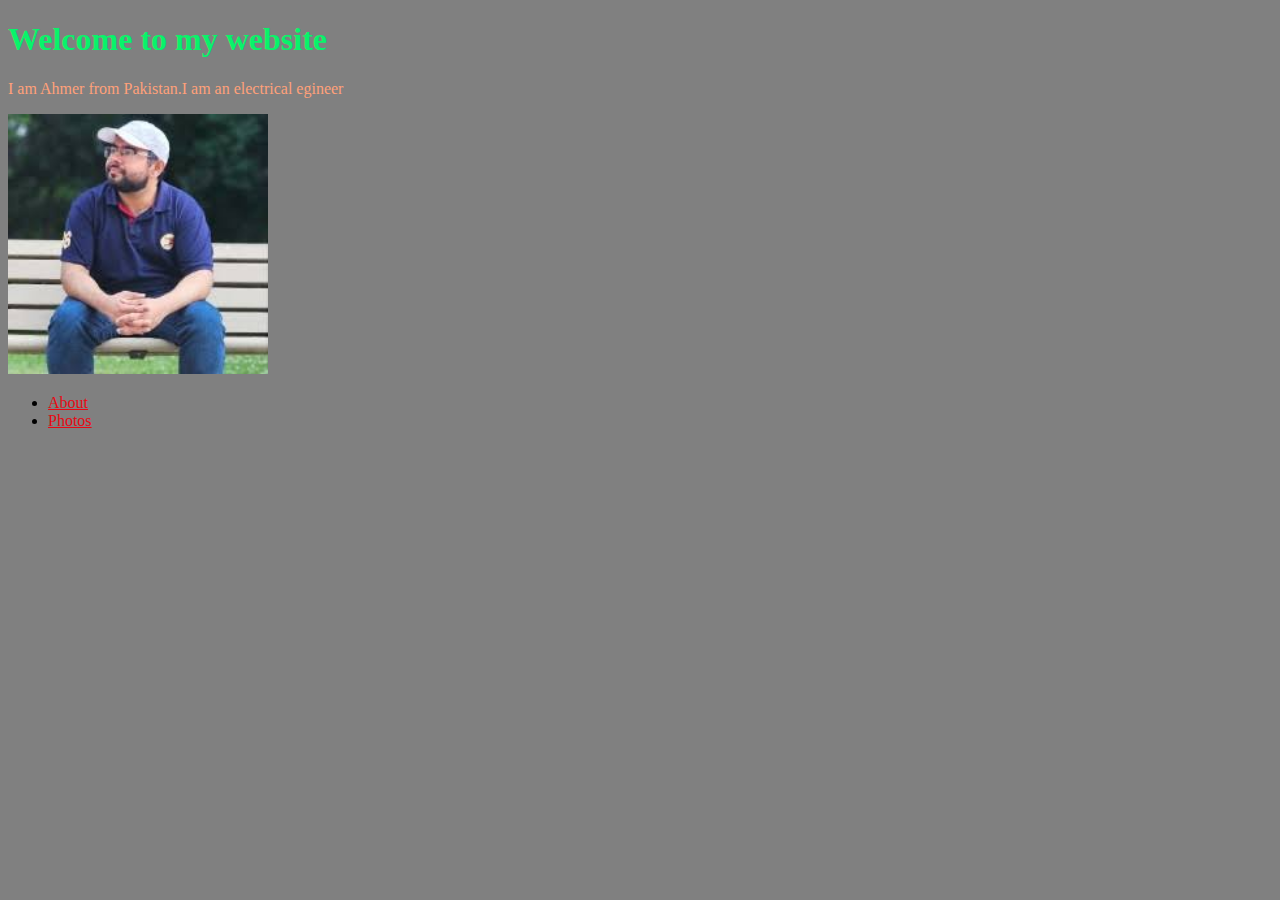
<file: index.html>
<!DOCTYPE html>
<html>
<head>
    <!---load css file -->
    <link rel="stylesheet" href="css/styles.css">
    <title> Home</title>

<body>
    

<h1>Welcome to my website</h1>
<p>I am Ahmer from Pakistan.I am an electrical egineer</p>
<!------add image to the website-->
<img src="./images/download.jpeg" alt="image" style="height: 260px;">


<!--add tabs such home,photoes-->

<ul>
<li><a href="about.html">About</a></li>
<li><a href="photos.html">Photos</a></li>


</ul>


</body>


</head>




</html>
</file>
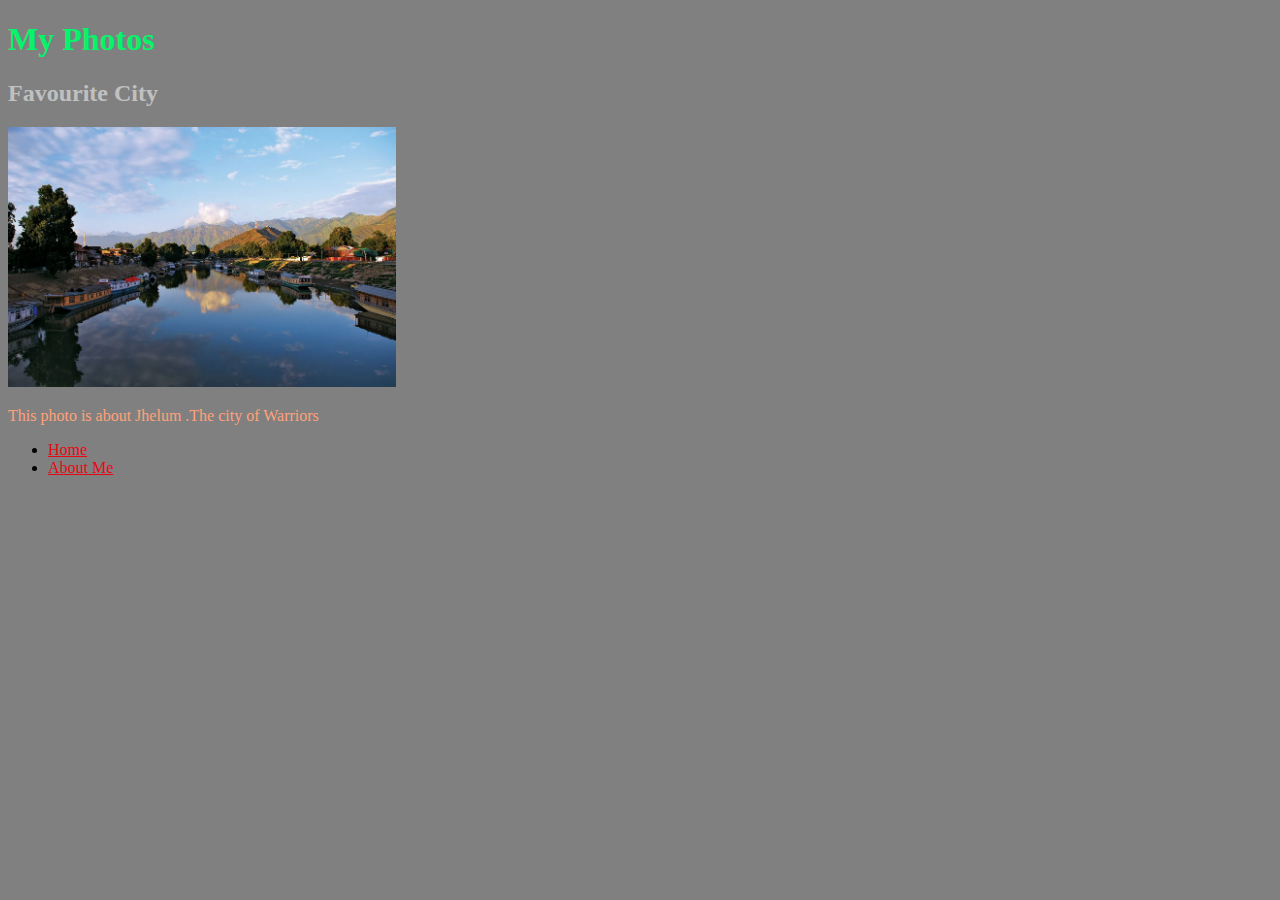
<file: photos.html>
<!DOCTYPE html>
<html>
<head>
<!---load css file -->
    <link rel="stylesheet" href="css/styles.css">

<Title> Photos</Title>


    <body>
      <h1>
        My Photos
      </h1> 
      
      
      <h2>Favourite City</h2>
      <!--insert image-->
      <img src=".\images\jhelum.webp" alt="Jhelum view " height="260px">
        <p>This photo is about Jhelum .The city of Warriors </p>
<!--for tabs ,,link the hme page and about page-->
<ul>
    <li><a href="index.html">Home </a> </li>
    <li><a href="about.html">About Me </a></li>
</ul>


    </body>
</head>


</html>
</file>
<file: css/styles.css>
body
{

background-color: gray;

}

h1
{


    color: rgb(9, 243, 106);
}


h2
{


    color: silver;

}

a
{
    
    color: rgb(231, 8, 19);
}
p
{
    color: lightsalmon;
}


img
{

    width: 230;
    height: 147;
}
</file>
